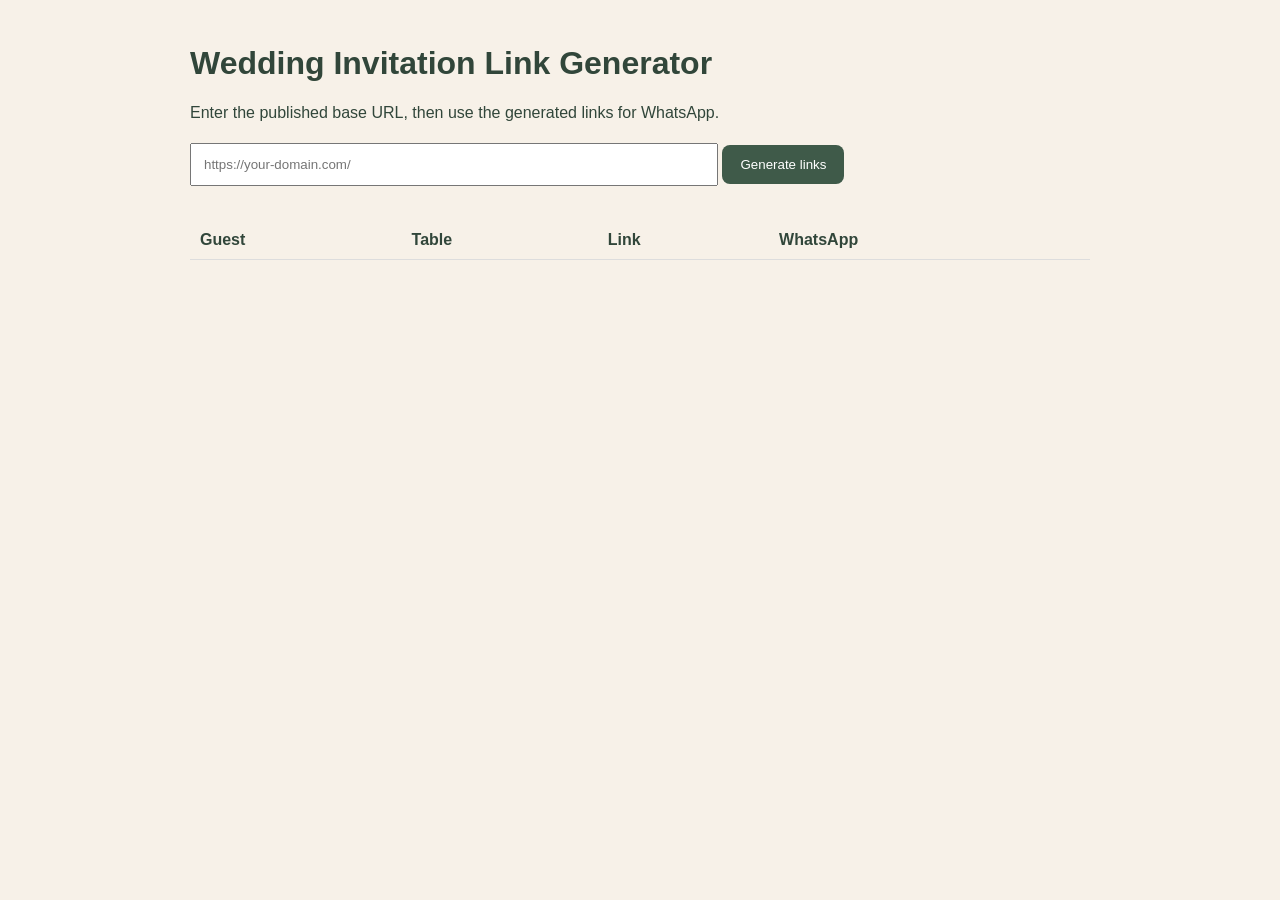
<file: admin.html>
<!doctype html>
<html lang="en"><head><meta charset="utf-8"><meta name="viewport" content="width=device-width,initial-scale=1"><title>Invitation Link Generator</title>
<style>body{font-family:Arial,sans-serif;background:#f7f1e8;color:#31463a;padding:24px;max-width:900px;margin:auto}input{padding:12px;width:100%;max-width:500px;margin:5px 0 15px}button{padding:12px 18px;border:0;border-radius:8px;background:#3f5a49;color:#fff}table{width:100%;border-collapse:collapse;margin-top:20px}td,th{padding:10px;border-bottom:1px solid #ddd;text-align:left}a{color:#3f5a49}</style></head>
<body><h1>Wedding Invitation Link Generator</h1>
<p>Enter the published base URL, then use the generated links for WhatsApp.</p>
<input id="base" placeholder="https://your-domain.com/">
<button onclick="generate()">Generate links</button>
<table><thead><tr><th>Guest</th><th>Table</th><th>Link</th><th>WhatsApp</th></tr></thead><tbody id="rows"></tbody></table>
<script src="guests.js"></script><script>
function generate(){
 const base=document.getElementById('base').value.trim().replace(/\/?$/,'/');
 const rows=document.getElementById('rows'); rows.innerHTML='';
 Object.entries(GUESTS).forEach(([id,g])=>{
  const url=base+'?guest='+id;
  const msg=encodeURIComponent(`Dear ${g.name},\n\nWe would love to celebrate our special day with you. 💍\n\nYour wedding invitation: ${url}`);
  rows.insertAdjacentHTML('beforeend',`<tr><td>${g.name}</td><td>${g.table}</td><td><a target="_blank" href="${url}">Open</a></td><td><a target="_blank" href="https://wa.me/?text=${msg}">Share</a></td></tr>`);
 });
}
</script></body></html>
</file>
